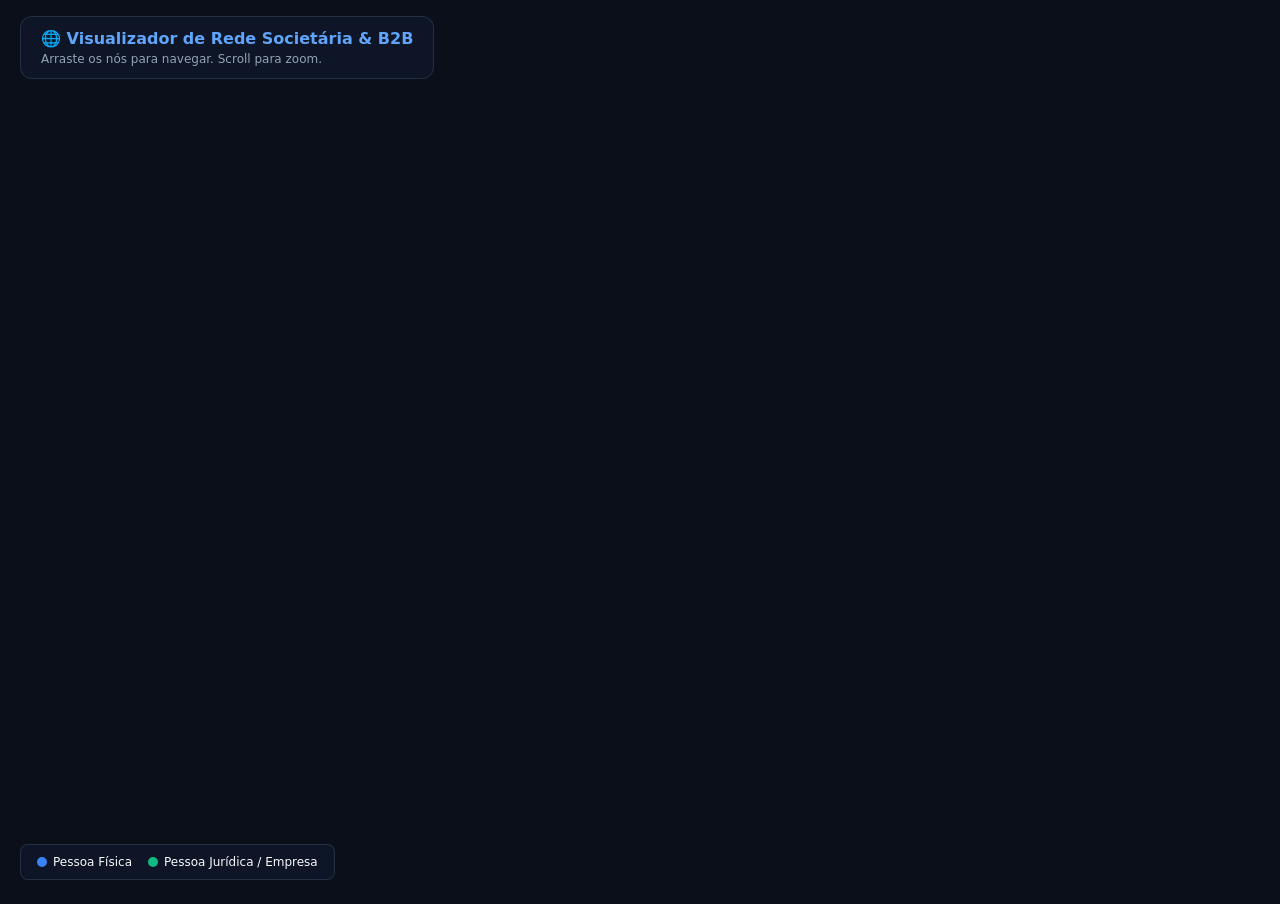
<file: pesquisas/exemplo_grafo_societario.html>
<!DOCTYPE html>
<html lang="pt-BR">
<head>
    <meta charset="UTF-8">
    <meta name="viewport" content="width=device-width, initial-scale=1.0">
    <title>Grafo Societário Interativo - Startuzeiro</title>
    <script src="https://d3js.org/d3.v7.min.js"></script>
    <style>
        body {
            margin: 0;
            background-color: #0b0f19;
            color: #f8fafc;
            font-family: system-ui, -apple-system, sans-serif;
            overflow: hidden;
        }
        #header {
            position: absolute;
            top: 16px;
            left: 20px;
            z-index: 10;
            background: rgba(15, 23, 42, 0.85);
            padding: 12px 20px;
            border-radius: 12px;
            border: 1px solid rgba(51, 65, 85, 0.6);
            backdrop-filter: blur(8px);
        }
        #header h1 { margin: 0 0 4px 0; font-size: 16px; font-weight: 700; color: #60a5fa; }
        #header p { margin: 0; font-size: 12px; color: #94a3b8; }
        #legend {
            position: absolute;
            bottom: 20px;
            left: 20px;
            z-index: 10;
            background: rgba(15, 23, 42, 0.85);
            padding: 10px 16px;
            border-radius: 8px;
            border: 1px solid rgba(51, 65, 85, 0.6);
            font-size: 12px;
            display: flex;
            gap: 16px;
        }
        .legend-item { display: flex; items-center; gap: 6px; }
        .legend-dot { width: 10px; height: 10px; border-radius: 50%; display: inline-block; margin-top: 2px; }
        .link { stroke: #475569; stroke-opacity: 0.6; stroke-width: 1.5px; }
        .link-label { font-size: 9px; fill: #94a3b8; text-anchor: middle; pointer-events: none; }
        .node { cursor: pointer; }
        .node-label { font-size: 11px; fill: #f1f5f9; font-weight: 600; pointer-events: none; text-shadow: 0 1px 3px rgba(0,0,0,0.8); }
        #tooltip {
            position: absolute;
            display: none;
            background: #1e293b;
            color: #fff;
            padding: 8px 12px;
            border-radius: 6px;
            font-size: 11px;
            border: 1px solid #334155;
            pointer-events: none;
            z-index: 20;
        }
    </style>
</head>
<body>
    <div id="header">
        <h1>🌐 Visualizador de Rede Societária & B2B</h1>
        <p>Arraste os nós para navegar. Scroll para zoom.</p>
    </div>

    <div id="legend">
        <div class="legend-item"><span class="legend-dot" style="background:#3b82f6;"></span> Pessoa Física</div>
        <div class="legend-item"><span class="legend-dot" style="background:#10b981;"></span> Pessoa Jurídica / Empresa</div>
    </div>

    <div id="tooltip"></div>
    <svg id="graph" width="100%" height="100vh"></svg>

    <script>
        const data = {"nodes": [{"id": "Vitor Fundador", "name": "Vitor Fundador", "tipo": "pessoa", "color": "#3b82f6", "detalhes": "{'tipo': 'pessoa', 'cargo': 'Fundador & CEO'}"}, {"id": "Startuzeiro Tech", "name": "Startuzeiro Tech", "tipo": "empresa", "color": "#10b981", "detalhes": "{'tipo': 'empresa', 'cnpj': '11.111.111/0001-22', 'setor': 'Software & IA'}"}, {"id": "Investidor Anjo", "name": "Investidor Anjo", "tipo": "pessoa", "color": "#3b82f6", "detalhes": "{'tipo': 'pessoa', 'cargo': 'Angel Investor'}"}, {"id": "Holding Participações", "name": "Holding Participações", "tipo": "empresa", "color": "#10b981", "detalhes": "{'tipo': 'empresa', 'cnpj': '22.222.222/0001-33', 'setor': 'Holding'}"}, {"id": "Fundo Venture Capital", "name": "Fundo Venture Capital", "tipo": "empresa", "color": "#10b981", "detalhes": "{'tipo': 'empresa', 'cnpj': '33.333.333/0001-44', 'setor': 'Venture Capital'}"}, {"id": "Fintech Parceira", "name": "Fintech Parceira", "tipo": "empresa", "color": "#10b981", "detalhes": "{'tipo': 'empresa', 'cnpj': '44.444.444/0001-55', 'setor': 'Fintech'}"}, {"id": "Sócio Oculto", "name": "Sócio Oculto", "tipo": "pessoa", "color": "#3b82f6", "detalhes": "{'tipo': 'pessoa', 'cargo': 'Diretor Operacional'}"}], "links": [{"source": "Vitor Fundador", "target": "Startuzeiro Tech", "label": "SÓCIO_FUNDADOR", "detalhe": "60% das quotas"}, {"source": "Investidor Anjo", "target": "Startuzeiro Tech", "label": "INVESTIU_EM", "detalhe": "R$ 500k Seed"}, {"source": "Investidor Anjo", "target": "Holding Participações", "label": "SÓCIO_ADMINISTRADOR", "detalhe": "Controle 80%"}, {"source": "Holding Participações", "target": "Fintech Parceira", "label": "CONTROLADORA", "detalhe": "Participação Majoritária"}, {"source": "Fundo Venture Capital", "target": "Fintech Parceira", "label": "INVESTIU_EM", "detalhe": "Série A R$ 12M"}, {"source": "Sócio Oculto", "target": "Holding Participações", "label": "CONSELHEIRO", "detalhe": "Membro do Conselho"}, {"source": "Sócio Oculto", "target": "Startuzeiro Tech", "label": "MENTOR_ADVISOR", "detalhe": "Equity 5%"}]};
        const width = window.innerWidth;
        const height = window.innerHeight;

        const svg = d3.select("#graph");
        const g = svg.append("g");

        // Zoom & Pan
        svg.call(d3.zoom().scaleExtent([0.3, 4]).on("zoom", (event) => {
            g.attr("transform", event.transform);
        }));

        // Simulation
        const simulation = d3.forceSimulation(data.nodes)
            .force("link", d3.forceLink(data.links).id(d => d.id).distance(140))
            .force("charge", d3.forceManyBody().strength(-400))
            .force("center", d3.forceCenter(width / 2, height / 2))
            .force("collision", d3.forceCollide().radius(40));

        // Links
        const link = g.append("g")
            .selectAll("line")
            .data(data.links)
            .join("line")
            .attr("class", "link");

        // Link Labels
        const linkLabel = g.append("g")
            .selectAll("text")
            .data(data.links)
            .join("text")
            .attr("class", "link-label")
            .text(d => d.label);

        // Nodes
        const tooltip = d3.select("#tooltip");
        const node = g.append("g")
            .selectAll("g")
            .data(data.nodes)
            .join("g")
            .attr("class", "node")
            .call(d3.drag()
                .on("start", dragstarted)
                .on("drag", dragged)
                .on("end", dragended));

        node.append("circle")
            .attr("r", d => d.tipo === "pessoa" ? 14 : 18)
            .attr("fill", d => d.color)
            .attr("stroke", "#fff")
            .attr("stroke-width", 1.5);

        node.append("text")
            .attr("class", "node-label")
            .attr("x", 22)
            .attr("y", 4)
            .text(d => d.name);

        node.on("mouseover", (event, d) => {
            tooltip.style("display", "block")
                .html(`<strong>${d.name}</strong><br>Tipo: ${d.tipo}<br>Info: ${d.detalhes}`)
                .style("left", (event.pageX + 10) + "px")
                .style("top", (event.pageY - 20) + "px");
        }).on("mouseout", () => {
            tooltip.style("display", "none");
        });

        simulation.on("tick", () => {
            link
                .attr("x1", d => d.source.x)
                .attr("y1", d => d.source.y)
                .attr("x2", d => d.target.x)
                .attr("y2", d => d.target.y);

            linkLabel
                .attr("x", d => (d.source.x + d.target.x) / 2)
                .attr("y", d => (d.source.y + d.target.y) / 2 - 4);

            node
                .attr("transform", d => `translate(${d.x},${d.y})`);
        });

        function dragstarted(event) {
            if (!event.active) simulation.alphaTarget(0.3).restart();
            event.subject.fx = event.subject.x;
            event.subject.fy = event.subject.y;
        }

        function dragged(event) {
            event.subject.fx = event.x;
            event.subject.fy = event.y;
        }

        function dragended(event) {
            if (!event.active) simulation.alphaTarget(0);
            event.subject.fx = null;
            event.subject.fy = null;
        }
    </script>
</body>
</html>
</file>
